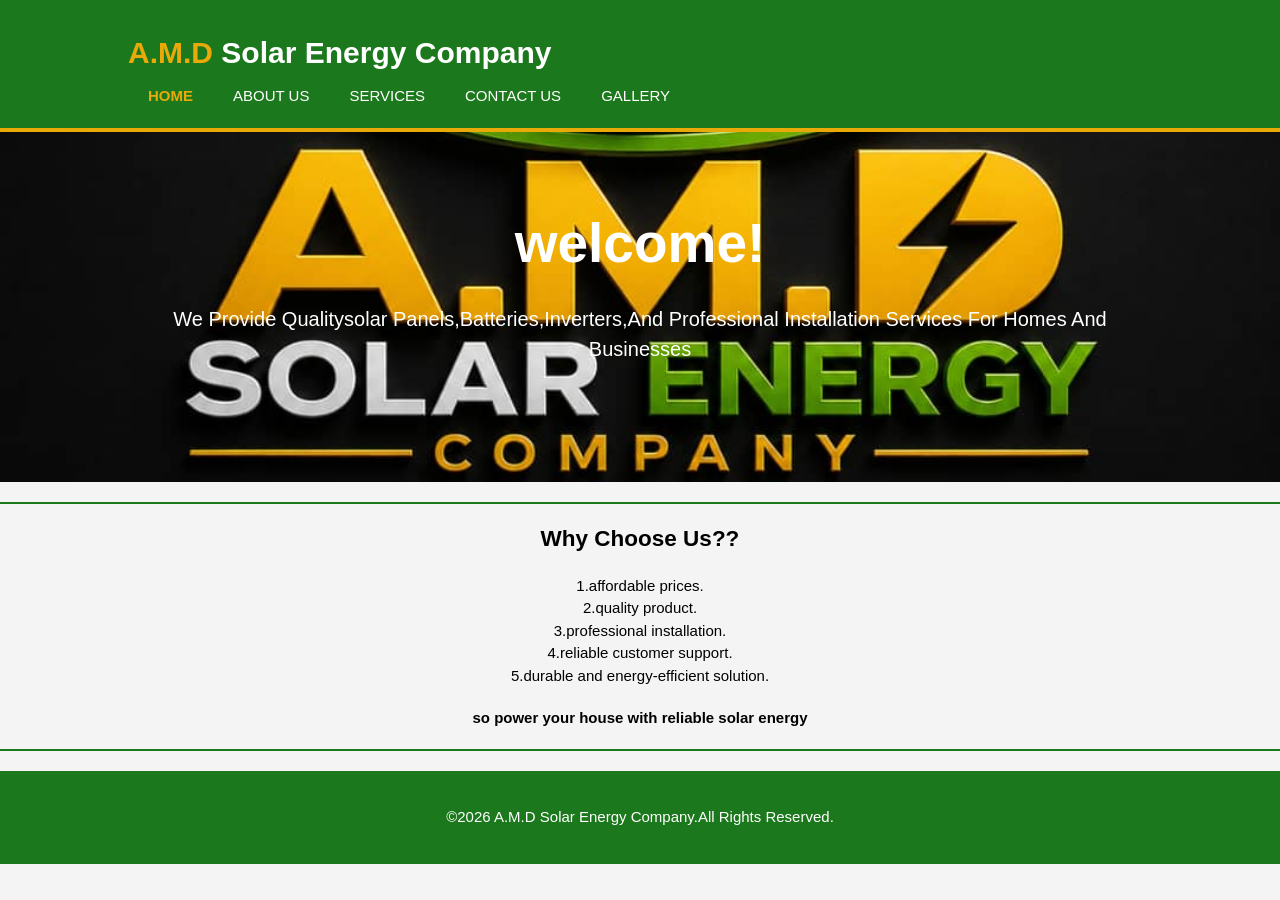
<file: index.html>
<!DOCTYPE html>
<html>
    <head>
        <meta name="viewport" content="width=device-width,initial-scale=1.0">
        <title>home page</title>
        <link rel="stylesheet" href="style.css">
        <link rel="icon" href="e.jpg">
    </head>
    <body>
        <header>
            <div class="container">
                <div id="brand">
                    <h1><span class="brief">A.M.D</span> Solar Energy Company</h1>
                </div>

                <nav>
                    <ul>
                        <li class="current"><a href="index.html">home</a></li>
                        <li><a href="about.html">about us</a></li>
                        <li><a href="services.html">services</a></li>
                        <li><a href="contact.html">contact us</a></li>
                        <li><a href="gallery.html">gallery</a></li>
                    </ul>
                </nav>
            </div>
        </header>

        <section id="show">
            <div class="container">
                <h1>welcome!</h1>
                <p>
                    we provide qualitysolar panels,batteries,inverters,and professional installation services for homes and businesses
                </p>
            </div>
        </section>

        <section id="box">
            <div class="container">
                <h1>why choose us??</h1>
                <ul>
                    <li>1.Affordable prices.</li>
                    <li>2.Quality product.</li>
                    <li>3.professional installation.</li>
                    <li>4.reliable customer support.</li>
                    <li>5.Durable and Energy-efficient solution.</li>
                </ul>
                <h4>so power your house with reliable solar energy</h4>
            </div>
        </section>

        <footer>
            <p>&copy;2026 A.M.D Solar Energy Company.All Rights Reserved.</p>
        </footer>

    </body>
</html>
</file>
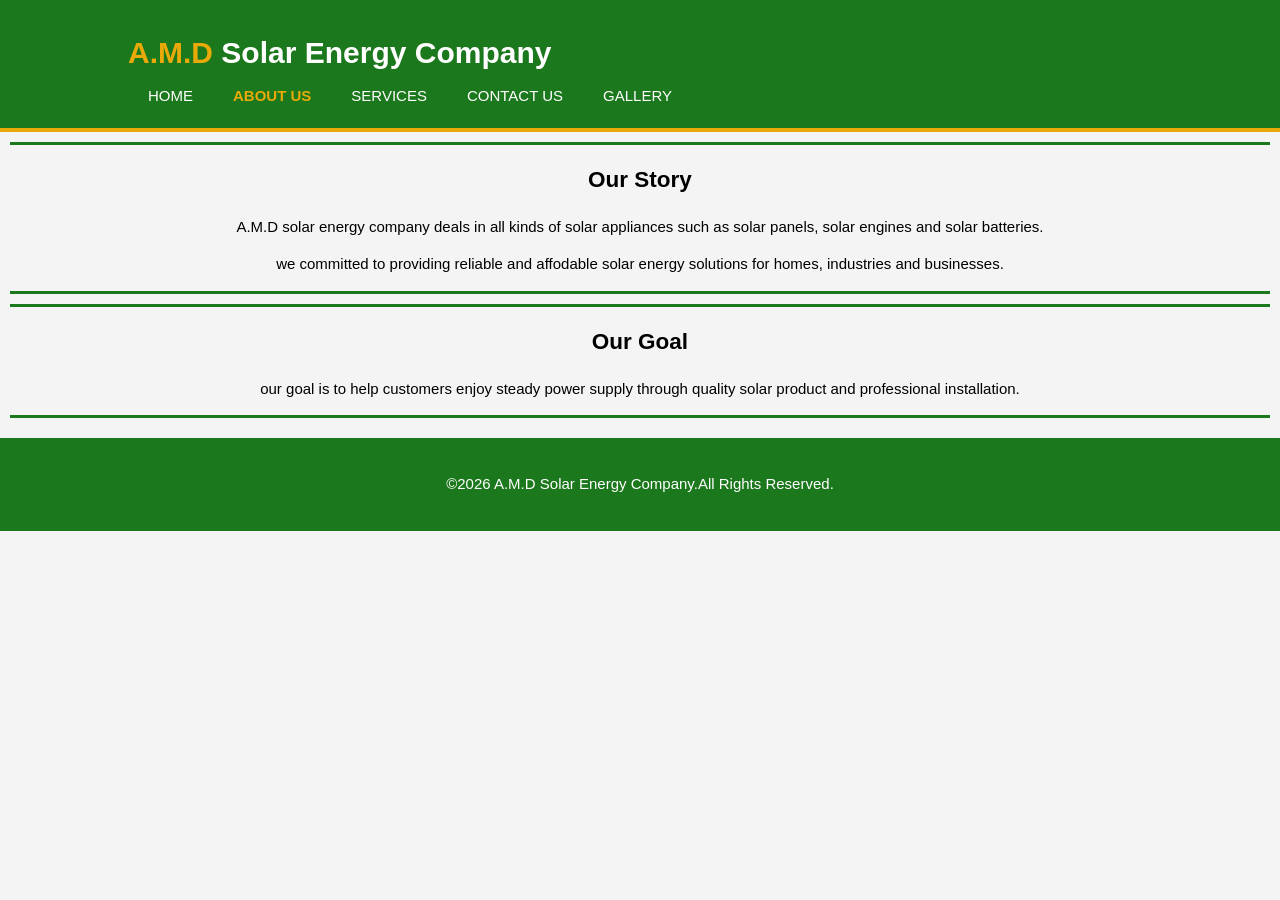
<file: about.html>
<!DOCTYPE html>
<html>
    <head>
        <meta name="viewport" content="width=device-width,initial-scale=1.0">
        <title>about us</title>
        <link rel="stylesheet" href="style.css">
        <link rel="icon" href="e.jpg">
    </head>
    <body>
        <header>
            <div class="container">
                <div id="brand">
                    <h1><span class="brief">A.M.D </span>Solar Energy Company</h1>
                </div>

                <nav>
                    <ul>
                        <li><a href="index.html">home</a></li>
                        <li class="current"><a href="about.html">about us</a></li>
                        <li><a href="services.html">services</a></li>
                        <li><a href="contact.html">contact us</a></li>
                        <li><a href="gallery.html">gallery</a></li>
                    </ul>
                </nav>
            </div>
        </header>

        <section id="story">
            <div class="container">
               <h1>our story</h1>
               <p>
                <span class="span">A.M.D</span> Solar Energy Company Deals in all kinds of solar appliances such as solar panels,
                 solar engines and solar batteries.
               </p> 
               <p>
                 we committed to providing reliable and affodable solar energy Solutions for homes,
                 industries and businesses.
               </p>
            </div>
        </section>

        <section id="goal">
            <div class="container">
                <h1>our goal</h1>
                <p>
                 our goal is to help customers enjoy steady power supply through quality solar product
                 and professional installation.
                </p>
            </div>
        </section>

        <footer>
            <p>&copy;2026 A.M.D Solar Energy Company.All Rights Reserved.</p>
        </footer>
    </body>
</html>
</file>
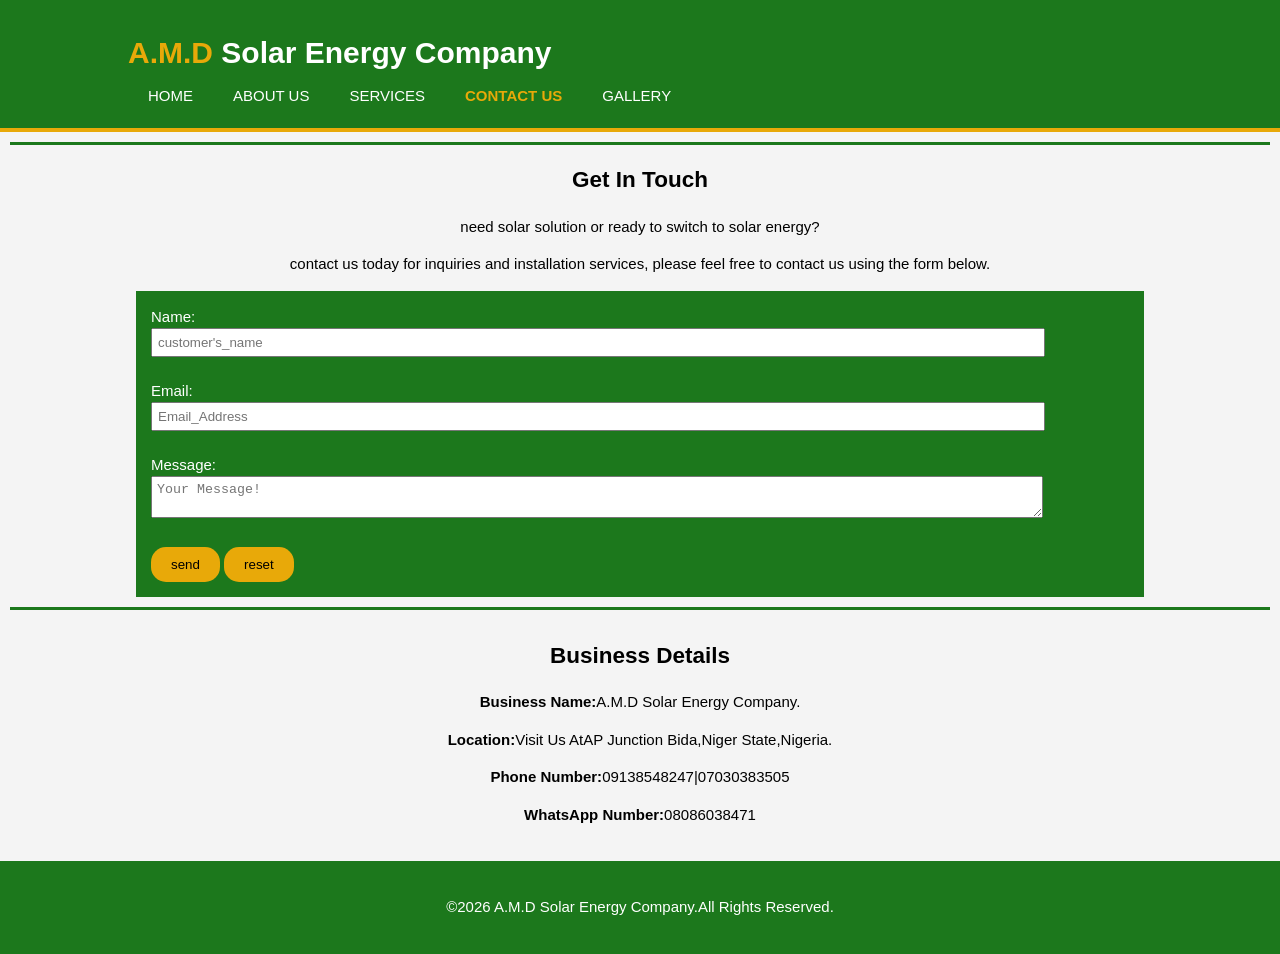
<file: contact.html>
<!DOCTYPE html>
<html>
    <head>
        <meta name="viewport" content="width=device-width,initial-scale=1.0">
        <title>contact us</title>
        <link rel="stylesheet" href="style.css">
        <link rel="icon" href="e.jpg">
    </head>
    <body>
        <header>
            <div class="container">
                <div id="brand">
                    <h1><span class="brief">A.M.D</span> Solar Energy Company</h1>
                </div>

                <nav>
                    <ul>
                        <li><a href="index.html">home</a></li>
                        <li><a href="about.html">about us</a></li>
                        <li><a href="services.html">services</a></li>
                        <li class="current"><a href="contact.html">contact us</a></li>
                        <li><a href="gallery.html">gallery</a></li>
                    </ul>
                </nav>
            </div>
        </header>

        <section id="story">
            <div class="container">
                <h1>Get in Touch</h1>
                <p>
                 Need Solar Solution or ready to switch to solar energy?
                 </p>

                 <p>
                  Contact us Today for Inquiries and Installation Services,
                 Please Feel Free to Contact us Using the Form Below.
                </p>

                <aside id="side">
                    <div class="light">
                         <form class="quote">
                        <label>Name:</label><br>
                        <input type="text" placeholder="customer's_name"><br><br>
                        <label>Email:</label><br>
                        <input type="Email" placeholder="Email_Address"><br><br>
                        <label>Message:</label><br>
                        <textarea type="area" placeholder="Your Message!"></textarea><br><br>
                        
                        <button class="button_1"  type="submit">send</button>
                        <button class="button_1"  type="reset">reset</button>
                </form>
                    </div>
                </aside>   
            </div>
        </section>

        <section id="go">
            <div class="container">
                 <h1>Business Details</h1>
                 <p><b>Business Name:</b><span class="span">A.M.D</span> Solar Energy Company.</p>
                 <p><b>Location:</b>visit us atAP Junction Bida,Niger State,Nigeria. </p>
                 <p><b>Phone Number:</b>09138548247|07030383505</p>
                 <p><b>whatsApp Number:</b>08086038471</p> 
            </div>
        </section>

         <footer>
            <p>&copy;2026 A.M.D Solar Energy Company.All Rights Reserved.</p>
        </footer>
    </body>
</html>
</file>
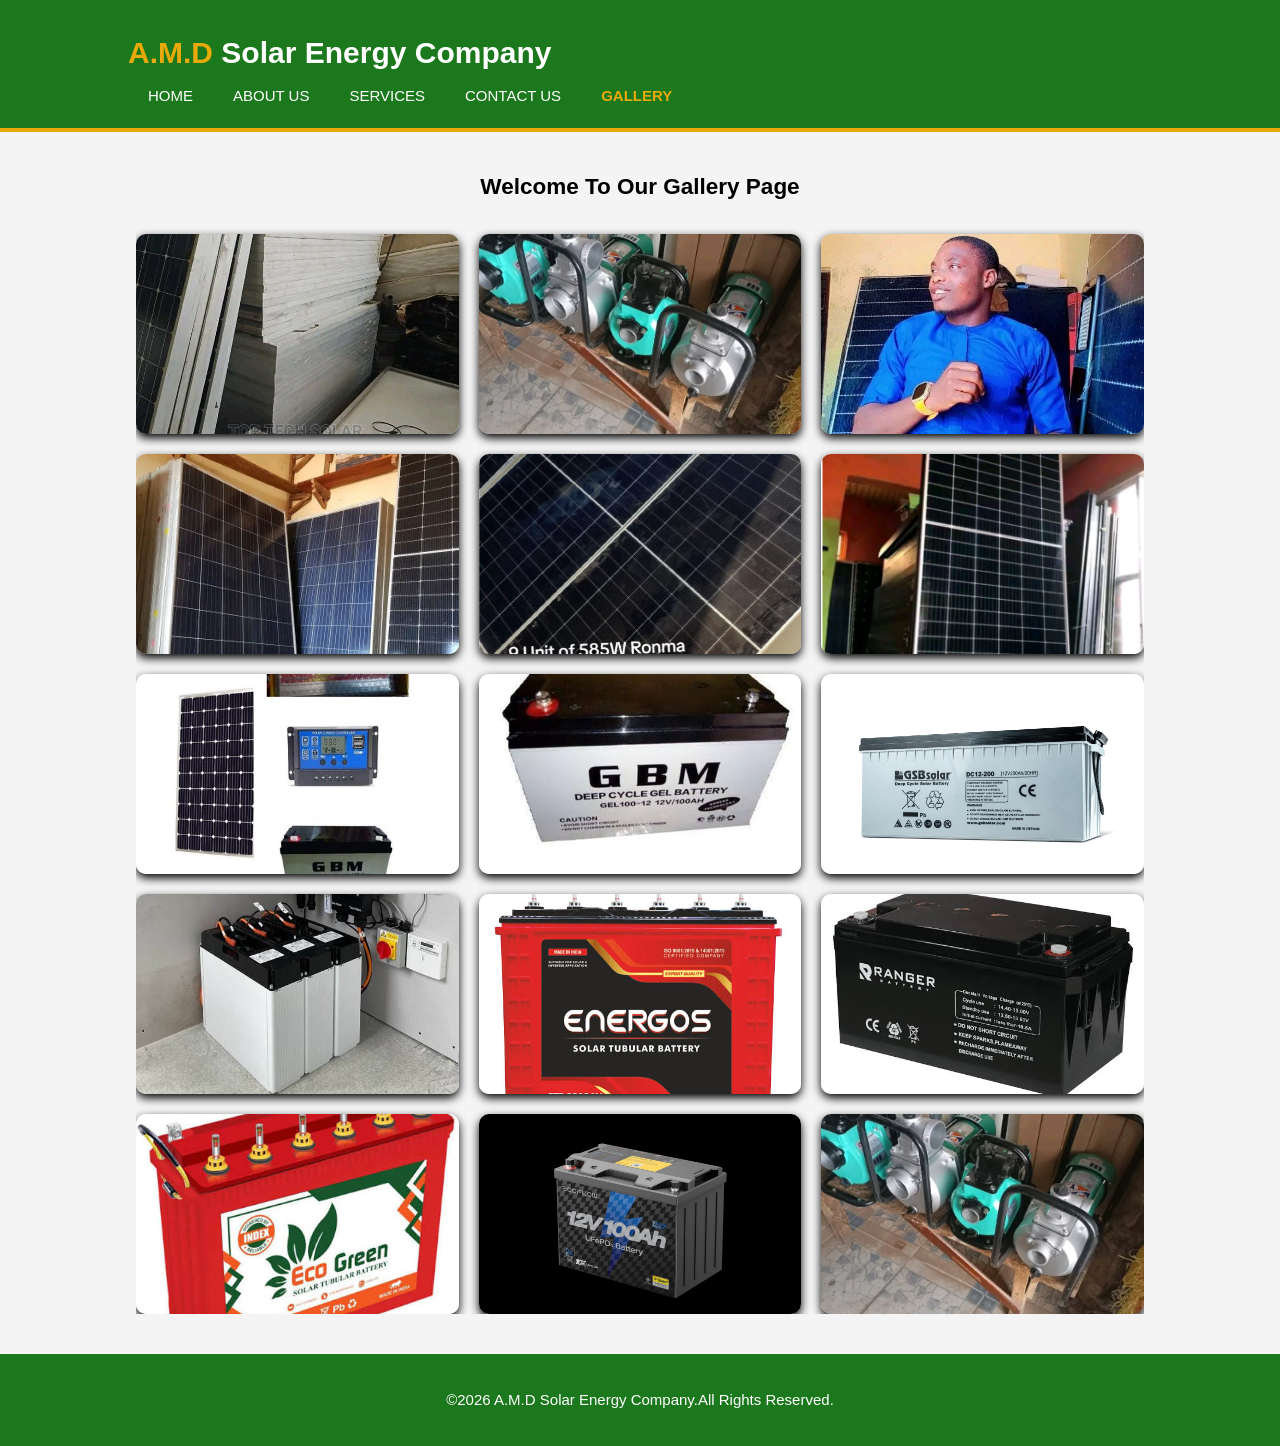
<file: gallery.html>
<!DOCTYPE html>
<html>
    <head>
        <meta name="viewport" content="width=device-width,initial-scale=1.0">
        <title>home page</title>
        <link rel="stylesheet" href="style.css">
        <link rel="icon" href="e.jpg"
    </head>
    <body>
        <header>
            <div class="container">
             <div id="brand">
                    <h1><span class="brief">A.M.D </span>Solar Energy Company</h1>
                </div>

                <nav>
                    <ul>
                        <li><a href="index.html">home</a></li>
                        <li><a href="about.html">about us</a></li>
                        <li><a href="services.html">services</a></li>
                        <li><a href="contact.html">contact us</a></li>
                        <li  class="current"><a href="gallery.html">gallery</a></li>
                    </ul>
                </nav>
            </div>
        </header>

        <section id="gallery">
            <div class="container">
                 <h1>welcome to our gallery page</h1>
                <div class="gallery-container">
                 <img src="a.jpg" alt="pic 1" width="100px">
                 <img src="b.jpg" alt="pic 2" width="100px">
                 <img src="c.jpg" alt="pic 3" width="100px">
                 <img src="d.jpg" alt="pic 4" width="100px">
                 <img src="f.png" alt="pic 6" width="100px">
                 <img src="g.png" alt="pic 7" width="100px">
                 <img src="h.jpg" alt="pic 8" width="100px">
                 <img src="i.jpg" alt="pic 9" width="100px">
                 <img src="j.jpg" alt="pic 10" width="100px">
                 <img src="k.jpg" alt="pic 11" width="100px">
                 <img src="l.jpg" alt="pic 12" width="100px">
                 <img src="m.jpg" alt="pic 13" width="100px">
                 <img src="n.jpg" alt="pic 14" width="100px">
                 <img src="o.jpg" alt="pic 15" width="100px">
                 <img src="b.jpg" alt="pic 15" width="100px">
                </div>
            </div>
        </section>
        
        <footer>
            <p>&copy;2026 A.M.D Solar Energy Company.All Rights Reserved.</p>
        </footer>
    </body>
</html>
</file>
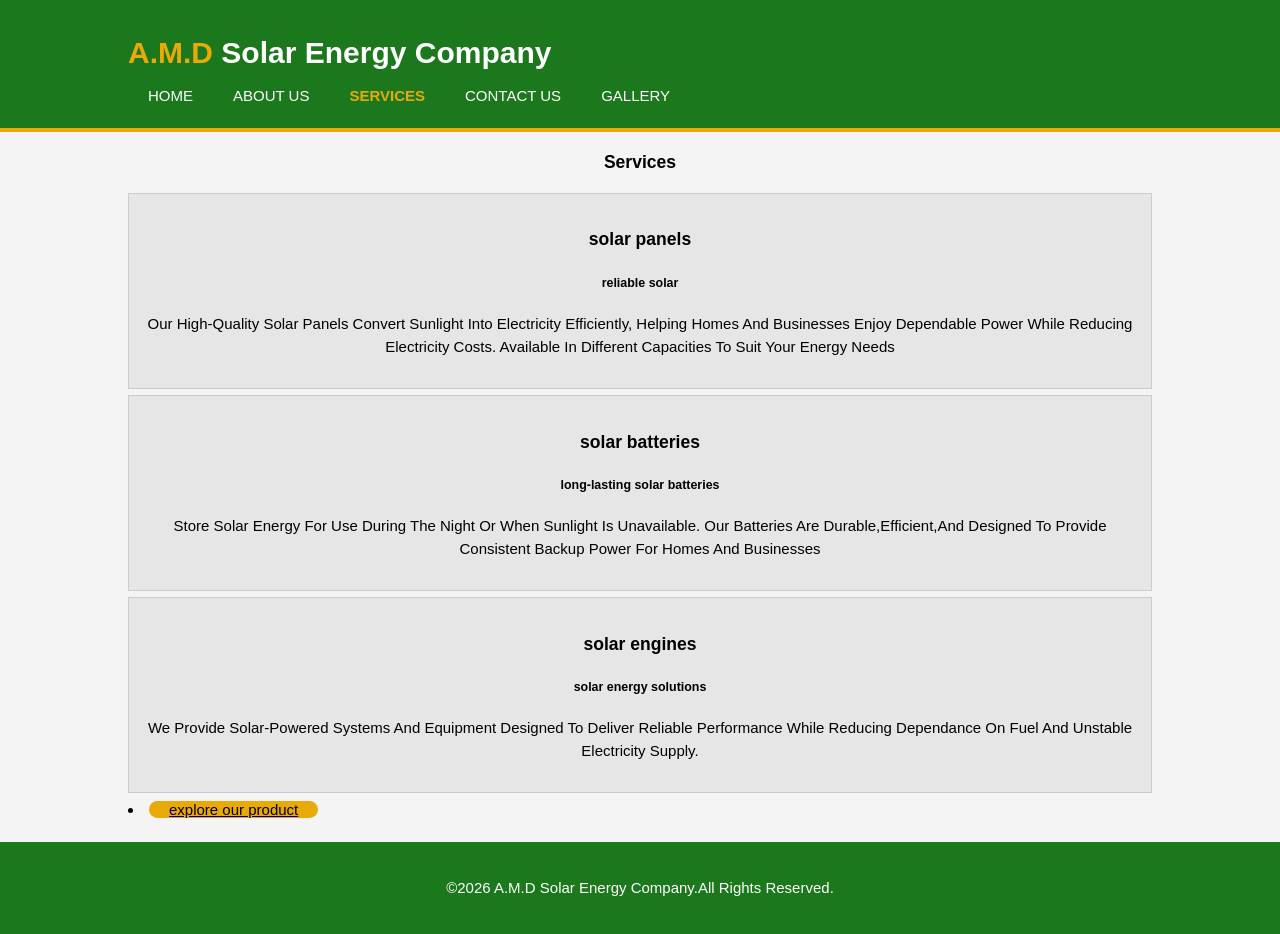
<file: services.html>
<!DOCTYPE html>
<html>
    <head>
        <meta name="viewport" content="width=device-width,initial-scale=1.0">
        <title>our product</title>
        <link rel="stylesheet" href="style.css">
        <link rel="icon" href="e.jpg">
    </head>
    <body>
        <header>
            <div class="container">
                <div id="brand">
                    <h1><span class="brief">A.M.D</span> Solar Energy Company</h1>
                </div>

                <nav>
                    <ul>
                        <li><a href="index.html">home</a></li>
                        <li><a href="about.html">about us</a></li>
                        <li class="current"><a href="services.html">services</a></li>
                        <li><a href="contact.html">contact us</a></li>
                        <li><a href="gallery.html">gallery</a></li>
                    </ul>
                </nav>
            </div>
        </header>

        <section>
            <div class="container">
                <article id="main">
                     <h1 class="title">services</h1>
                  <ul id="services">
                    <li>
                        <h3>solar panels</h3>
                        <h5>Reliable solar </h5>
                        <p>
                            our high-quality solar panels convert sunlight into electricity efficiently,
                            helping homes and businesses enjoy dependable power while reducing electricity costs.
                            available in different capacities to suit your energy needs
                        </p>
                    </li>

                    <li>
                        <h3>solar batteries</h3>
                        <h5>long-lasting Solar batteries</h5>
                        <p>
                            store solar energy for use during the night or when sunlight is unavailable.
                            our batteries are durable,efficient,and designed to provide consistent backup power for 
                            homes and businesses
                        </p>
                    </li>

                    <li>
                        <h3>solar engines</h3>
                        <h5>solar energy solutions</h5>
                        <p>we provide solar-powered systems and equipment designed to deliver reliable
                            performance while reducing dependance on fuel and unstable electricity supply.
                        </p>
                    </li>
                  </ul>
                </article>
                <li><a href="gallery.html" class="button_1">explore our product</a></li>
            </div>
        </section>

        <footer>
            <p>&copy;2026 A.M.D Solar Energy Company.All Rights Reserved.</p>
        </footer>
    </body>
</html>
</file>
<file: style.css>
body{
    font: 15px/1.5 Arial, Helvetical,sans-serif;
    padding: 0;
    margin: 0;
    background-color: #f4f4f4;
}
.container{
    width: 80%;
    margin: auto ;
    overflow: hidden;
}
ul{
    margin: 0;
    padding: 0; 
}
.button_1{
    height: 35px;
    background: rgb(232, 169, 9);
    border: 0;
    padding-left: 20px;
    padding-right: 20px;
    color:  black;
    border-radius: 15px;
}
header{
    background: rgb(28, 120, 28);
    color: #ffffff;
    padding-top: 30px;
    padding-bottom: 20px;
    min-height: 70px;
    border-bottom:  rgb(232, 169, 9) 4px solid;
}
header.container{
    display: flex;
    align-items: center;
    justify-content: space-between;
    flex-wrap: wrap;
}
header a{
    color: #ffffff;
    text-decoration: none;
    text-transform: uppercase;
    font-size: 15px;
}
header nav ul{
    display: flex;
    flex-wrap: wrap;
}
header li{
    display: inline;
    padding: 0 20px 0 20px;
}
header #brand h1{
    margin: 0;
}
header nav{
    margin-top: 10px;
}
header .brief,header .current a{
    color:  rgb(232, 169, 9);
    font-weight: bold;
}
header a:hover{
    color: black;
    font: bold;
}
#show{
    min-height: 350px;
    background: url('e.jpg') no-repeat;
    background-size: cover;
    background-position: center;
    text-align: center;
    color: #ffffff;
}
#show h1{
    margin-top: 70px;
    font-size: 55px;
    margin-bottom: 10px;
}
#show p{
    font-size: 20px;
}
ul#services li{
    /* style: none; */
    padding: 15px; 
    border: #cccccc solid 1px;
    margin-bottom: 6px;
    background: #e6e6e6;
    text-align: center;
    text-transform: lowercase;
}
article#main{
    width: 100%;
}
#main h1{
    text-align: center;
    text-transform: capitalize;
}

#box{
    margin-top: 20px;
    border: none;
    border-bottom: rgb(28, 120, 28) solid 2px; 
    border-top: rgb(28, 120, 28) solid 2px;
    box-shadow: inset;
}
#box ul, h4{
    text-align: center;
    text-transform: lowercase;
}
#box h1{
   text-align: center;
   text-transform: capitalize;
}
footer{
    padding: 20px;
    margin-top: 20px;
    color: #ffffff;
    background-color: rgb(28, 120, 28);
    text-align: center;
}
#story h1, #goal h1{
    text-align: center;
    text-transform: capitalize;
}
#story p, #goal p{
    text-transform: lowercase;
}
.span{
   text-transform: uppercase; 
}
#go h1, p{
   text-transform: capitalize;
   text-align: center;
}
.light{
    padding: 15px;
    background: rgb(28, 120, 28);
    color: #ffffff;
    margin-top: 10px;
    margin-bottom: 10px;
}
#side .quote input, #side .quote textarea{
    width: 90%;
    padding: 5px;
}
#story, #goal{
    border: none;
    border-bottom: rgb(28, 120, 28) 3px solid;
    border-top: rgb(28, 120, 28) 3px solid;
    margin: 10px;
}
#gallery{
    padding: 20px 10px;
    text-align: center;
}
#gallery h1{
    margin-bottom: 30px;
    color: black;
    text-align: center;
    text-transform: capitalize;
}
.gallery-container{
    display: grid;
    grid-template-columns: repeat(auto-fit,minmax(250px,1fr));
    gap: 20px;
}
.gallery-container img{
    width: 100%;
    height: 200px;
    object-fit: cover;
    border-radius: 10px;
    transition: 0.3s ease;
    cursor: pointer;    
}
.gallery-container img:hover{
    transform: scale(1.05);
}
.gallery-container img{
    box-shadow: 0 4px 10px rgba(0, 0, 0, 1);
}

/* ====================================
    RESPONSIVE: TABLETS & LARGE PHONES
   ==================================== */
@media(max-width: 768px){
    .container{
        width: 90%;
    }
    header .container{
        flex-direction: column;
        text-align: center;
    }
    header nav{
        margin-top: 15px;
    }
    header nav ul{
        justify-content: center;
    }
    header li{
        padding: 0 12px;
    }
    #show{
        min-height: 250px;
        padding: 10px 0;
    }
    #show h1{
        font-size: 36px;
        margin-top: 30px;
    }
    #show p{
        font-size: 17px;
    }
    article#main{
        width: 100%;
    }
}

/* ======================
    RESPONSIVE: PHONES
   ====================== */
@media(max-width: 480){
    .container{
        width: 90%;
    }
    header li{
        padding: 6px 10px;
        font-size: 13px;
    }
    header #brand h1{
        font-size: 20px;
    }
    #show h1{
        font-size: 26px;
        margin-top: 20px;
        margin-bottom: 15px;
    }
    #show p{
        font-size: 15px;
    }
    ul#services li{
        padding: 12px;
    }
    .gallery-container{
        gap: 12px;
    }
    .gallery-container img{
        height: 150px;
    }
    #side .quote input, #side .quote textarea{
        width: 100%;
    }
}
</file>
